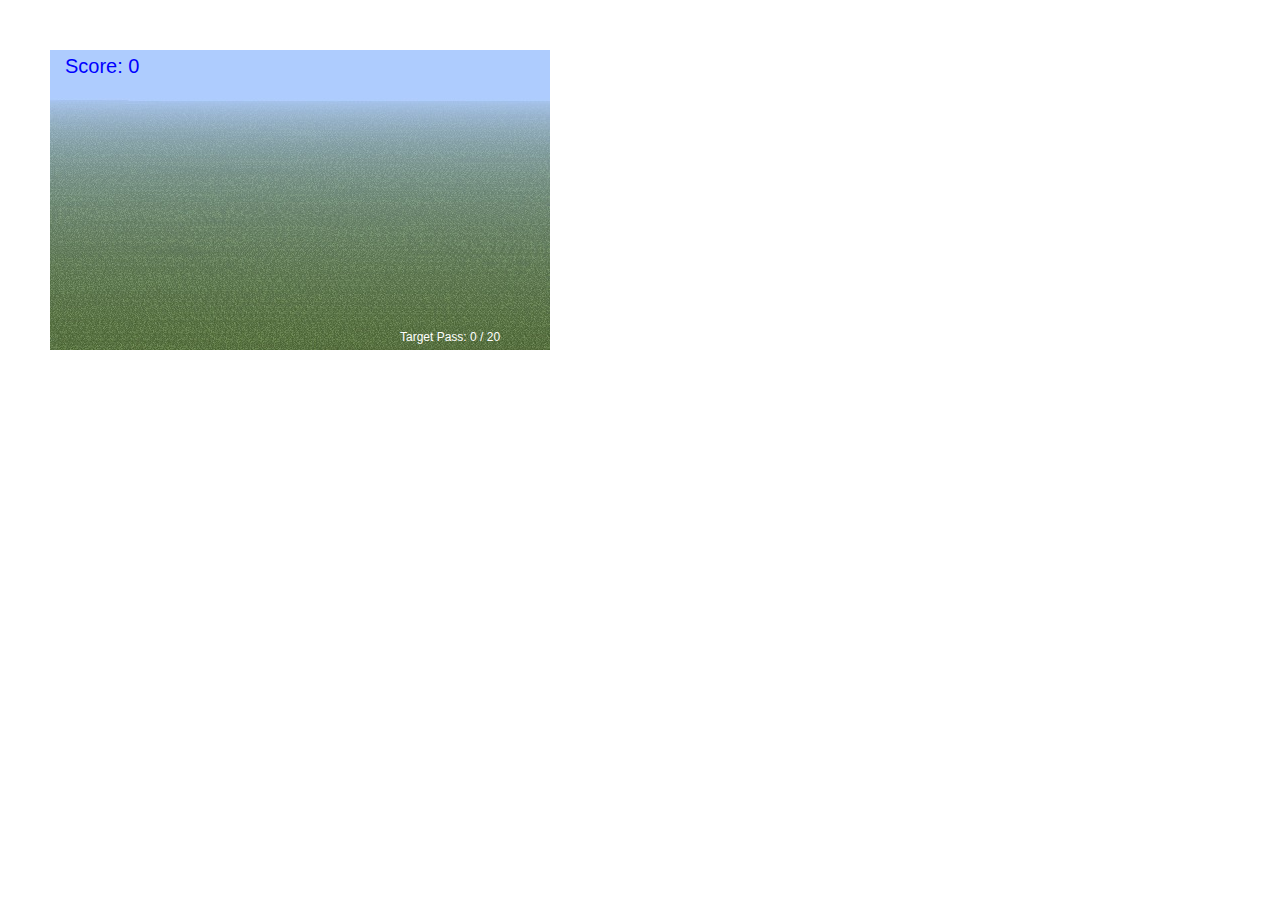
<file: shooting/index.html>
<!DOCTYPE html>
<html>
	<head>
		<link rel="stylesheet" type='text/css' href='format.css' />
		<script type='text/javascript' src='../jquery.js'></script>
		<script type='text/javascript' src='script.js'></script>
	</head>
	<body>
		<div class="backGround">
		</div>
	</body>
</html>
</file>
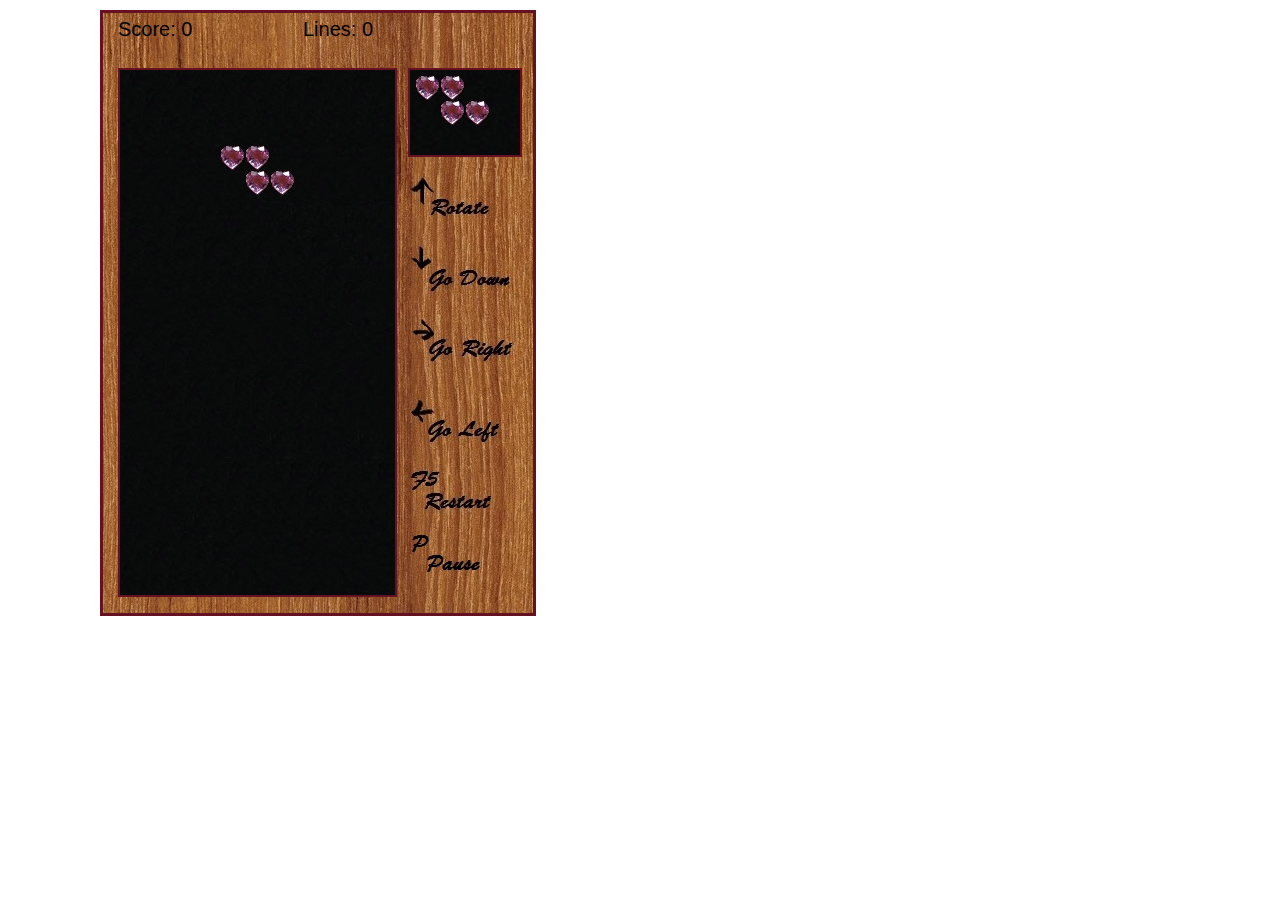
<file: Tetris/index.html>
<!DOCTYPE html>
<html>
	<head>
		<link rel="stylesheet" type='text/css' href='format.css' />
		<script type='text/javascript' src='../jquery.js'></script>
		<script type='text/javascript' src='script.js'></script>
	</head>
	<body>
		<div class="backGround">
			<div class="cubeArea">
				<div class="cubeLine" id="20" style= "top: 500px; left: 0px;"></div>
				<div class="cubeLine" id="19" style= "top: 475px; left: 0px;"></div>
				<div class="cubeLine" id="18" style= "top: 450px; left: 0px;"></div>
				<div class="cubeLine" id="17" style= "top: 425px; left: 0px;"></div>
				<div class="cubeLine" id="16" style= "top: 400px; left: 0px;"></div>
				<div class="cubeLine" id="15" style= "top: 375px; left: 0px;"></div>
				<div class="cubeLine" id="14" style= "top: 350px; left: 0px;"></div>
				<div class="cubeLine" id="13" style= "top: 325px; left: 0px;"></div>
				<div class="cubeLine" id="12" style= "top: 300px; left: 0px;"></div>
				<div class="cubeLine" id="11" style= "top: 275px; left: 0px;"></div>
				<div class="cubeLine" id="10" style= "top: 250px; left: 0px;"></div>
				<div class="cubeLine" id="9" style= "top: 225px; left: 0px;"></div>
				<div class="cubeLine" id="8" style= "top: 200px; left: 0px;"></div>
				<div class="cubeLine" id="7" style= "top: 175px; left: 0px;"></div>
				<div class="cubeLine" id="6" style= "top: 150px; left: 0px;"></div>
				<div class="cubeLine" id="5" style= "top: 125px; left: 0px;"></div>
				<div class="cubeLine" id="4" style= "top: 100px; left: 0px;"></div>
				<div class="cubeLine" id="3" style= "top: 75px; left: 0px;"></div>
				<div class="cubeLine" id="2" style= "top: 50px; left: 0px;"></div>
				<div class="cubeLine" id="1" style= "top: 25px; left: 0px;"></div>
				<div class="cubeLine" id="0" style= "top: 0px; left: 0px;"></div>
			</div>
			<div class="nextArea"></div>
			<div class="pauseCubeArea"></div>
			<div class="pauseNextArea"></div>
		</div>
	</body>
</html>
</file>
<file: shooting/format.css>
.backGround{
	height: 300px;
	width: 500px;
	margin-right: auto;
	margin-left: auto;
	position: absolute;
	cursor: crosshair;
	top: 50px;
	left: 50px;
	background-color: #BBBBFF;
	background-image: url('grass.jpg');
	-moz-user-select: none;
	-khtml-user-select: none;
	-webkit-user-select: none;
	-user-select: none;
}
.targetHead{
	height: 5px;
	width: 5px;
	position: absolute;
	left: 1px;
	top: 0px;
	border-radius: 100%;
	background-color: #005555;
	background-image: url('head.png');
}
.targetBody{
	height: 10px;
	width: 7px;
	position: absolute;
	left: 0px;
	top: 4px;
	border-top-left-radius: 100%;
	border-top-right-radius: 100%;
	background-color: #005555;
	background-image: url('body.png');
}
.target{
	height: 14px;
	width: 7px;
	position: absolute;
}
.headHit{
	height: 5px;
	width: 5px;
	position: absolute;
	left: 1px;
	top: 0px;
	border-radius: 100%;
	background-color: #FF0000;
}
.bodyHit{
	height: 10px;
	width: 7px;
	position: absolute;
	left: 0px;
	top: 4px;
	border-top-left-radius: 100%;
	border-top-right-radius: 100%;
	background-color: #FF0000;
}
.hitTarget{
	height: 14px;
	width: 7px;
	position: absolute;
}
.comboWord{
	position: absolute;
	left: 200px;
	top: 2px;
	margin-top: 0px;
}
.comboWordBack{
	position: absolute;
	margin-top: 0px;
	font-family: "Verdana", Arial, Sans-serif;
	font-weight: bolder;
	font-size: 25px;
	color: #FF0000;
}
.comboWordFront{
	position: absolute;
	left: 5px;
	margin-top: 0px;
	font-family: "Verdana", Arial, Sans-serif;
	font-weight: normal;
	font-size: 25px;
	color: #FFFF00;
}
.scoreWord{
	position: absolute;
	top: 5px;
	left: 15px;
	margin-top: 0px;
	font-family: "Verdana", Arial, Sans-serif;
	font-weight: normal;
	font-size: 20px;
	color: #0000FF;
}
.lifeWord{
	position: absolute;
	top: 280px;
	left: 350px;
	margin-top: 0px;
	font-family: "Verdana", Arial, Sans-serif;
	font-weight: normal;
	font-size: 12px;
	color: #FFFFFF;
}
.headShot{
	position: absolute;
	margin-top: 0px;
	font-family: "Verdana", Arial, Sans-serif;
	font-weight: normal;
	font-size: 8px;
	color: #FF0000;
}
.scoreBoard{
	position: absolute;
	left: -1000px;
	margin-top: 0px;
	font-family: "Verdana", Arial, Sans-serif;
	font-weight: normal;
	font-size: 16px;
	color: #FF0000;
}
</file>
<file: Tetris/format.css>
.backGround{
	height: 600px;
	width: 430px;
	position: absolute;
	cursor: hide;
	top: 10px;
	left: 100px;
	border-width: 3px;
	border-style:solid;
	border-color:#661122;
	background-color: #BBBBFF;
	-moz-user-select: none;
	-khtml-user-select: none;
	-webkit-user-select: none;
	-user-select: none;
	background-image: url('wood.jpg');
}
.cubeArea{
	height: 525px;
	width: 275px;
	position: absolute;
	top: 55px;
	left: 15px;
	border-width: 2px;
	border-style:solid;
	border-color:#661122;
	background-color: #BBFFFF;
	background-image: url('cubeArea.jpg');
}
.nextArea{
	height: 85px;
	width: 110px;
	position: absolute;
	top: 55px;
	left: 305px;
	border-width: 2px;
	border-style:solid;
	border-color:#661122;
	background-color: #BBFFFF;
	background-image: url('cubeArea.jpg');
}
.pauseCubeArea{
	height: 525px;
	width: 275px;
	position: absolute;
	top: 55px;
	left: 15px;
	border-width: 2px;
	border-style:solid;
	border-color:#661122;
	background-color: #FFFFFF;
	opacity: 0;
	background-image: url('white.jpg');
}
.pauseNextArea{
	height: 85px;
	width: 110px;
	position: absolute;
	top: 55px;
	left: 305px;
	border-width: 2px;
	border-style:solid;
	border-color:#661122;
	background-color: #FFFFFF;
	opacity: 0;
	background-image: url('pausenext.jpg');
}
.cubeCombine{
	height: 100px;
	width: 100px;
	position: absolute;
}
.cube{
	height: 25px;
	width: 25px;
	position: absolute;
	border-color:#888888;
	background-color: #FFBBBB;
}
.cubeLine{
	height: 25px;
	width: 275px;
	position: absolute;
}
.scoreWord{
	position: absolute;
	top: 5px;
	left: 15px;
	margin-top: 0px;
	font-family: "Verdana", Arial, Sans-serif;
	font-weight: normal;
	font-size: 20px;
	color: #000000;
}
.scoreLine{
	position: absolute;
	top: 5px;
	left: 200px;
	margin-top: 0px;
	font-family: "Verdana", Arial, Sans-serif;
	font-weight: normal;
	font-size: 20px;
	color: #000000;
}
</file>
